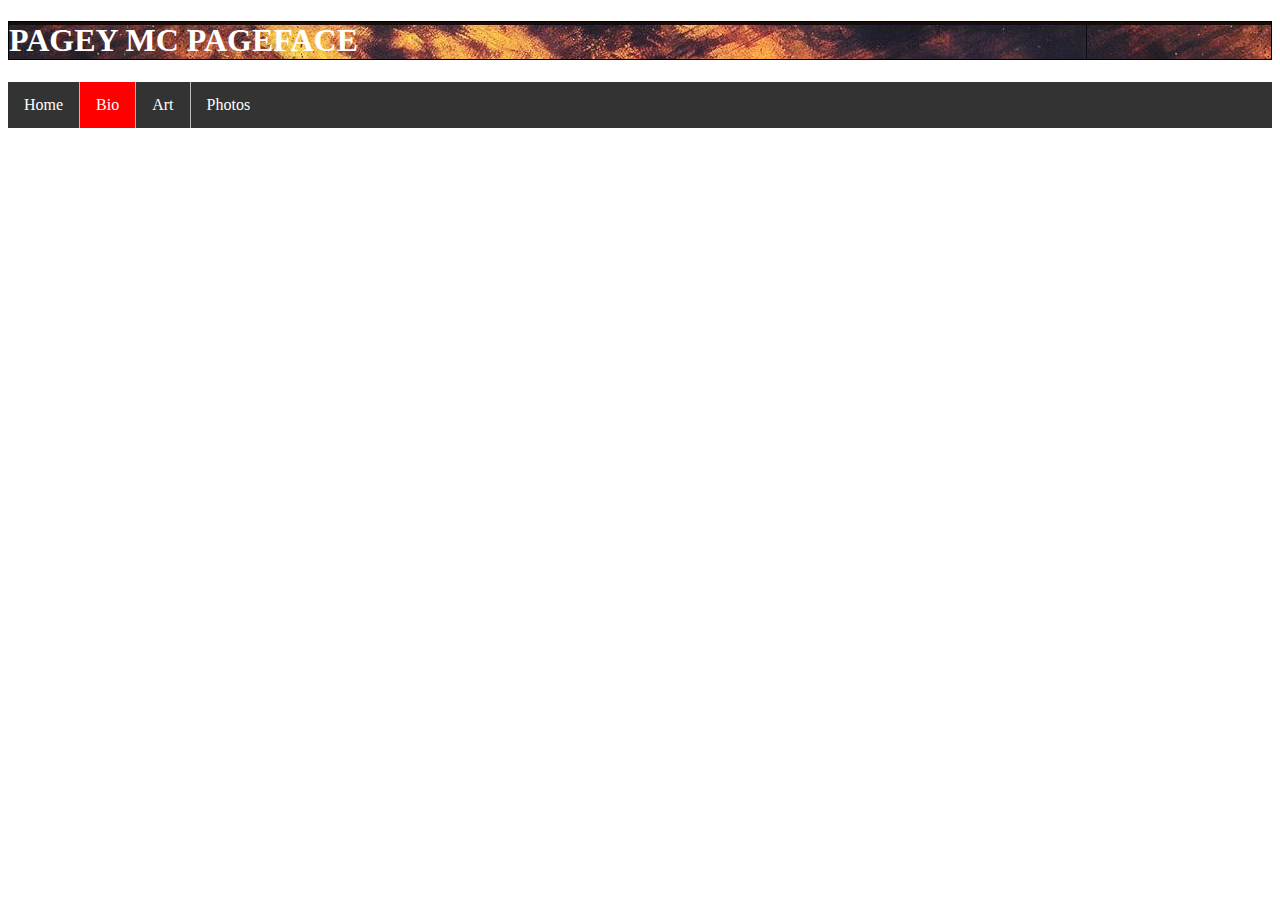
<file: Test_Page/page2.html>
<!doctype html>

<html>
	<head>
	
	<title>ART PAGE</title>
	<link rel="stylesheet" type="text/css" href="main.css"/>
	
	</head>
	<body>
	
	<h1>PAGEY MC PAGEFACE</h1>
	<ul>
		<li><a href="home.html">Home</a></li>
		<li><a class="active" href="page2.html">Bio</a></li>
		<li><a href="page3.html">Art</a></li>
		<li><a href="page4.html">Photos</a></li>
	</ul>
	</body>
</html>
</file>
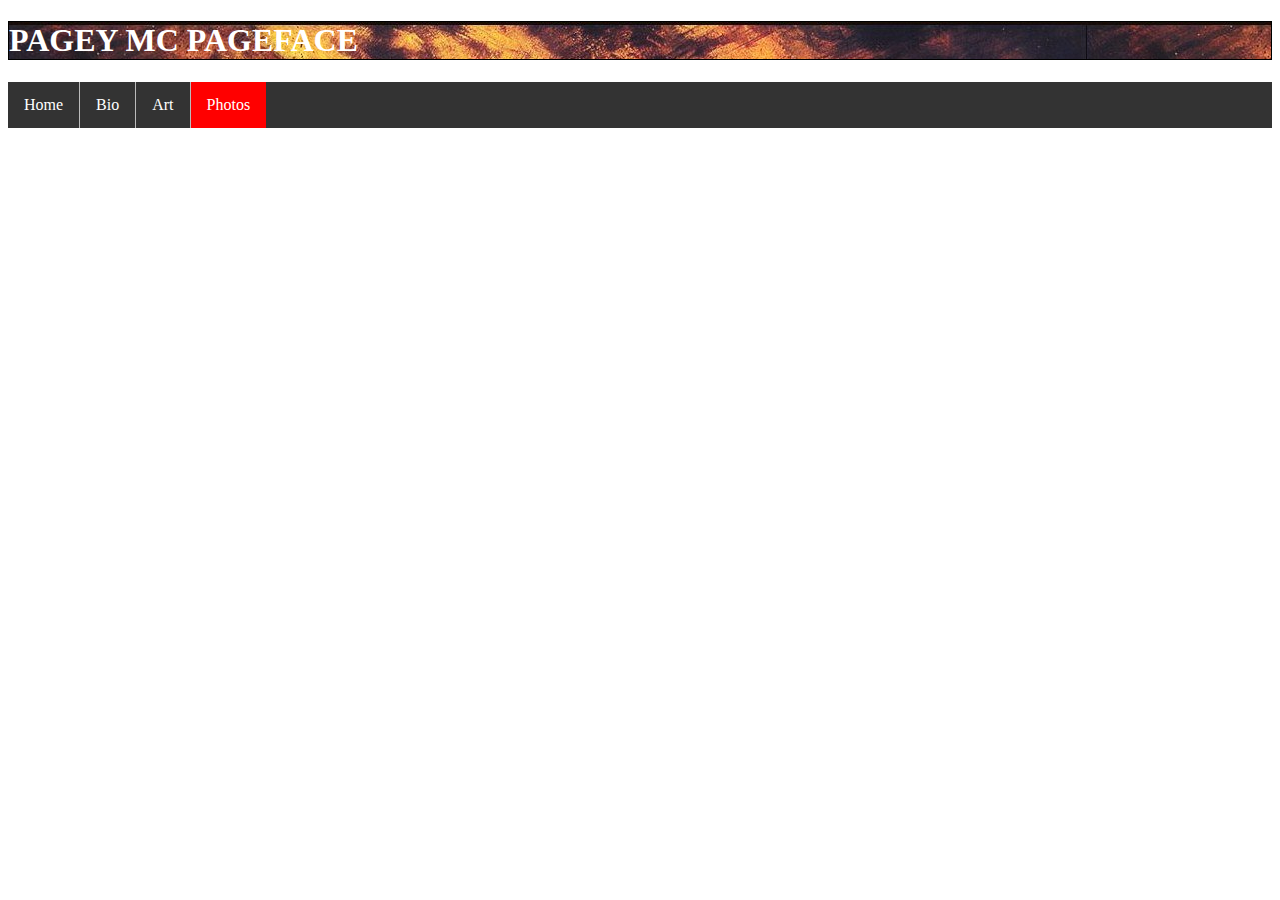
<file: Test_Page/page4.html>
<!doctype html>

<html>
	<head>
	
	<title>ART PAGE</title>
	<link rel="stylesheet" type="text/css" href="main.css"/>
	
	</head>
	<body>
	
	<h1>PAGEY MC PAGEFACE</h1>
	<ul>
		<li><a href="home.html">Home</a></li>
		<li><a href="page2.html">Bio</a></li>
		<li><a href="page3.html">Art</a></li>
		<li><a class="active" href="page4.html">Photos</a></li>
	</ul>
	
	<p></p>
	<p></p>
	
	</body>
</html>
</file>
<file: Test_Page/main.css>
h1{
	background-image: url(Background.jpg);
	color: white;
	border: 1px solid black;

}

div.container{
	margin: 5px;
	border: 1px solid #ccc;
	float: left;
	width: 180px;
}

div.gallery{
	margin: 5px;
	border: 1px solid #ccc;
	float: left;
	width: 180px;
}

div.gallery img{
	width:100%;
	height:auto;
}

div.gallery:hover {
    border: 1px solid #777;
}

div.desc {
    padding: 15px;
    text-align: center;
}

ul {
    list-style-type: none;
    margin: 0;
    padding: 0;
    overflow: hidden;
    background-color: #333;
}

li {
    float: left;
    border-right:1px solid #bbb;
}

li:last-child {
    border-right: none;
}

li a {
    display: block;
    color: white;
    text-align: center;
    padding: 14px 16px;
    text-decoration: none;
}

li a:hover:not(.active) {
    background-color: #111;
}

.active {
    background-color: red;
}
</file>
